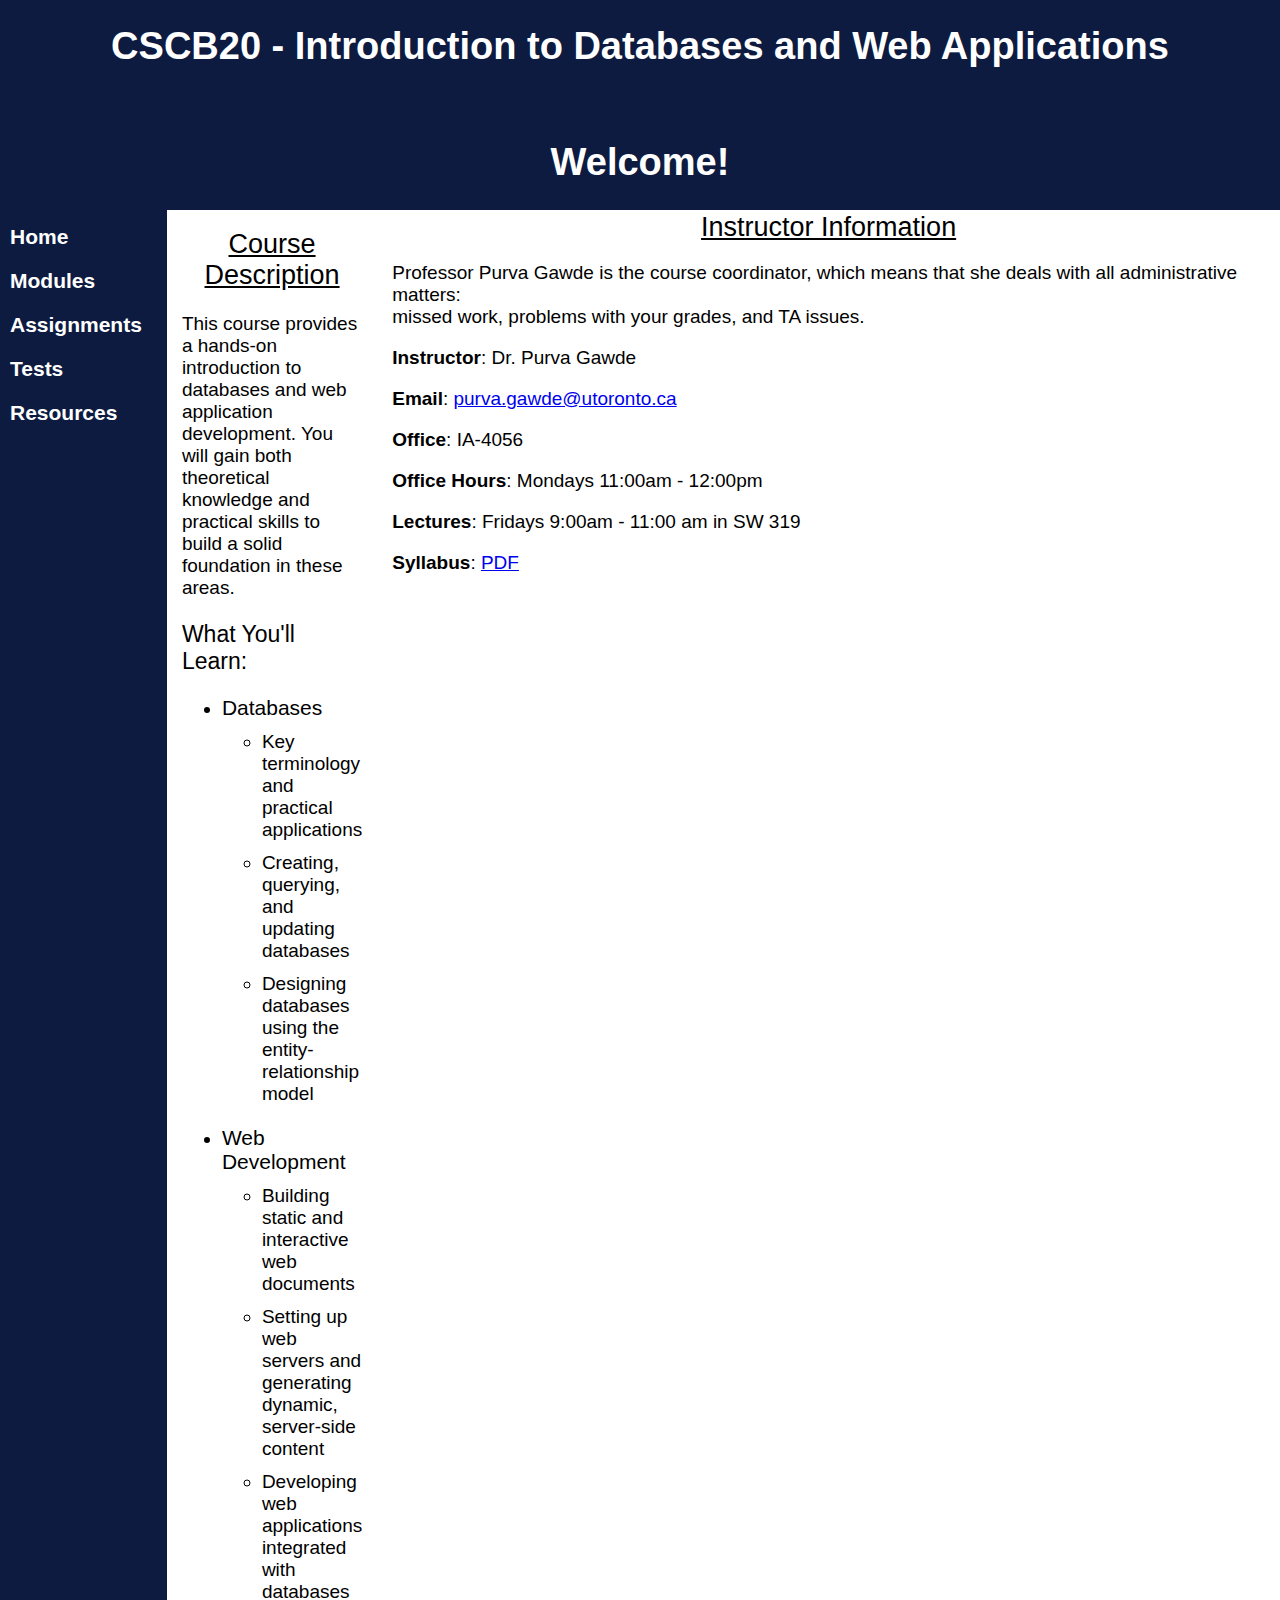
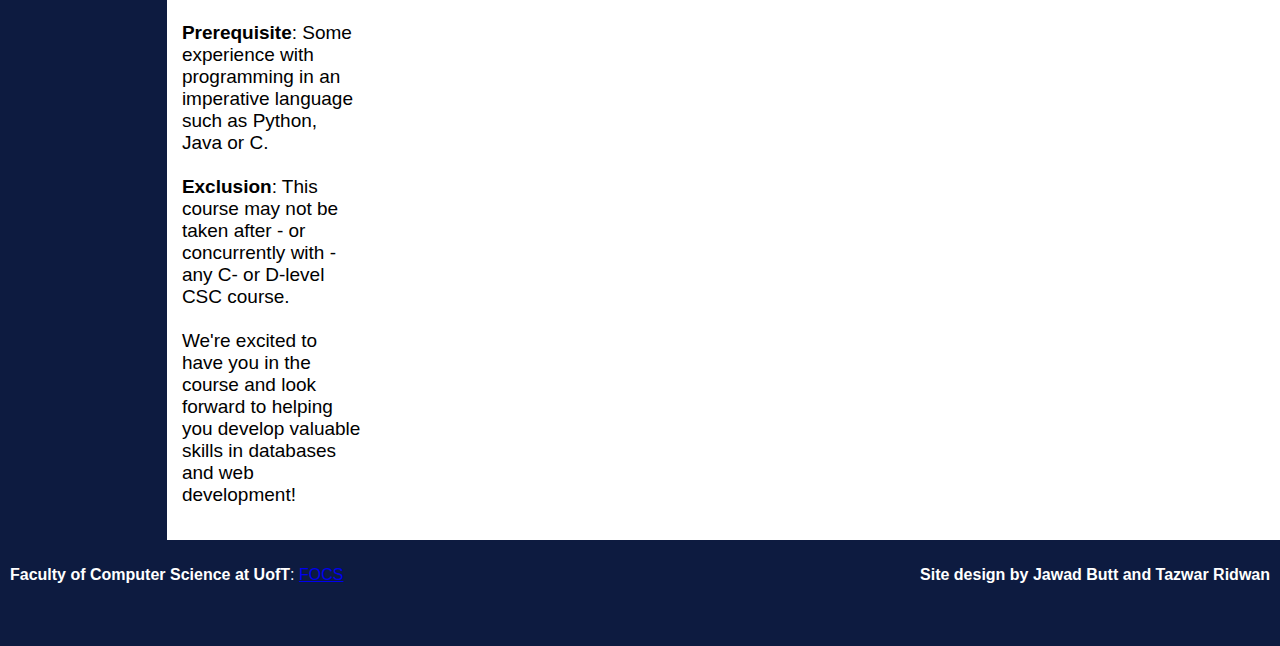
<file: Assignment 2/index.html>
<!DOCTYPE html lang = "en">
<html>
    <head>
        <link rel= "stylesheet" href = "index.css">
        <meta charset="UTF-8" />
        <meta name="viewport" content = "width=device-width, initial-scale=1.0" />
        <title>CSCB20 - Introduction to Databases and Web Applications</title>
    </head>

    <body>
        <div class="wrapper">
            <div class="grid-container">
                <div class="header">
                    <h1>CSCB20 - Introduction to Databases and Web Applications</h1>
                    <br>
                    <h1>Welcome!</h1>
                </div>
                <div class="navigation-links">
                    <a href="index.html">Home</a>
                    <a href="modules.html">Modules</a>
                    <a href="assignments.html">Assignments</a>
                    <a href="tests.html">Tests</a>
                    <div class="dropdown">
                        <a href="resources.html">Resources</a>
                        <div class="dropdown-menu">
                            <a href="calendar.html">Calendar</a>
                            <a href="https://piazza.com/class/m5fmz9kzjo83yk">Piazza</a>
                            <a href="https://markus2.utsc.utoronto.ca/">MarkUs</a>
                            <a href="feedback.html">Anon Feedback</a>
                            <a href="course-team.html">Course Team</a>
                            <a href="https://q.utoronto.ca/courses/372797/announcements">News/Announcements</a>
                        </div>
                    </div>
                </div>
                <div class="main-content">
                    <p>
                        <div class="temp"><span class="first-heading">Course Description</span></div>
                        <br>
                        This course provides a hands-on introduction to databases and web application development. You will gain both theoretical knowledge and 
                        practical skills to build a solid foundation in these areas. <br><br> <span class="second-heading">What You'll Learn:</span>  
                        <ul>
                            <li><p class="sub-heading">Databases</p>
                                <ul>
                                    <li>Key terminology and practical applications</li>
                                    <li>Creating, querying, and updating databases</li>
                                    <li>Designing databases using the entity-relationship model</li>
                                </ul>
                            </li>
                            <li><p class="sub-heading">Web Development</p>
                                <ul>
                                    <li>Building static and interactive web documents</li>
                                    <li>Setting up web servers and generating dynamic, server-side content</li>
                                    <li>Developing web applications integrated with databases</li>
                                </ul>
                            </li>
                        </ul>
                        <b>Prerequisite</b>: Some experience with programming in an imperative language such as Python, Java or C. <br><br>
                        <b>Exclusion</b>: This course may not be taken after - or concurrently with - any C- or D-level CSC course. <br><br>
                        We're excited to have you in the course and look forward to helping you develop valuable skills in databases and web development!
                    </p>
    
                </div>
                <br><br>
                <div class="instructor-content">
                    <br>
                    <div class="temp">
                        <span class="first-heading">Instructor Information</span>
                    </div>
                    <p>Professor Purva Gawde is the course coordinator, which means that she deals with all administrative matters: <br>missed work, problems with your grades, and TA issues.</p>
                    <p><b>Instructor</b>: Dr. Purva Gawde</p>
                    <p><b>Email</b>:  <a href="mailto:purva.gawde@utoronto.ca">purva.gawde@utoronto.ca</a></p>
                    <p><b>Office</b>: IA-4056</p>
                    <p><b>Office Hours</b>: Mondays 11:00am - 12:00pm</p>
                    <p><b>Lectures</b>: Fridays 9:00am - 11:00 am in SW 319</p>
                    <p><b>Syllabus</b>: <a href="https://drive.google.com/uc?export=download&id=1vVAHM8BeMI-BgKbhLrkbbf8MPlMh-9Ms" target="_blank">PDF</a></p>
                </div>
                <div class="footer">
                    <p><b>Faculty of Computer Science at UofT</b>: <a href="https://web.cs.toronto.edu/">FOCS</a></p>
                    <p><b>Site design by Jawad Butt and Tazwar Ridwan</b></p>
                </div>
            </div>
        </div>
    </body>

</html>
</file>
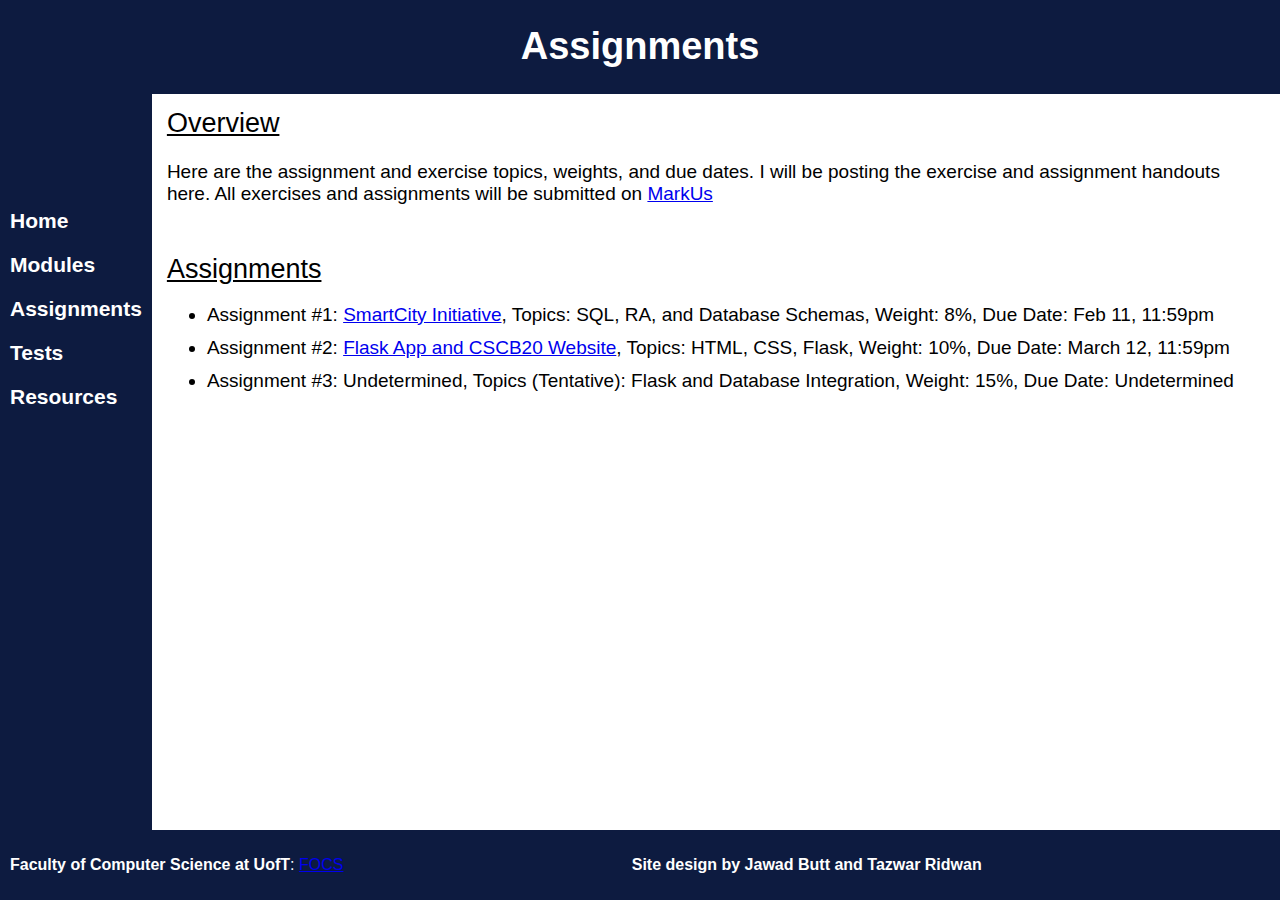
<file: Assignment 2/assignments.html>
<!DOCTYPE html lang = "en">
<html>
    <head>
        <link rel= "stylesheet" href = "index.css">
        <meta charset="UTF-8" />
        <meta name="viewport" content = "width=device-width, initial-scale=1.0" />
        <title>CSCB20 - Assignments</title>
    </head>

    <body>
        <div class="wrapper">
            <div class="grid-container">
                <div class="header1">
                    <h1>Assignments</h1>
                </div>
                <div class="navigation-links">
                    <a href="index.html">Home</a>
                    <a href="modules.html">Modules</a>
                    <a href="assignments.html">Assignments</a>
                    <a href="tests.html">Tests</a>
                    <div class="dropdown">
                        <a href="resources.html">Resources</a>
                        <div class="dropdown-menu">
                            <a href="calendar.html">Calendar</a>
                            <a href="https://piazza.com/class/m5fmz9kzjo83yk">Piazza</a>
                            <a href="https://markus2.utsc.utoronto.ca/">MarkUs</a>
                            <a href="feedback.html">Anon Feedback</a>
                            <a href="course-team.html">Course Team</a>
                            <a href="https://q.utoronto.ca/courses/372797/announcements">News/Announcements</a>
                        </div>
                    </div>
                </div>
                <div class="page-content">
                    <div class="overview-content">
                        <p>
                            <div class="temp1"><span class="first-heading">Overview</span></div>
                            <br>
                            Here are the assignment and exercise topics, weights, and due dates. 
                            I will be posting the exercise and assignment handouts here. All exercises and assignments will be submitted on <a href="https://markus2.utsc.utoronto.ca/">MarkUs</a>
                        </p>    
                    </div>
    
                    <div class="assignment-content">
                        <div class="temp1"><span class="first-heading">Assignments</span></div>
                        <ul>
                            <li>Assignment #1: <a href="https://q.utoronto.ca/courses/372797/assignments/1471425">SmartCity Initiative</a>, Topics: SQL, RA, and Database Schemas, Weight: 8%, Due Date: Feb 11, 11:59pm</li>
                            <li>Assignment #2: <a href="https://q.utoronto.ca/courses/372797/assignments/1481824">Flask App and CSCB20 Website</a>, Topics: HTML, CSS, Flask, Weight: 10%, Due Date: March 12, 11:59pm</li>
                            <li>Assignment #3: Undetermined, Topics (Tentative): Flask and Database Integration, Weight: 15%, Due Date: Undetermined</li>
                        </ul>
                    </div>
                </div>
    
                <div class="footer">
                    <p><b>Faculty of Computer Science at UofT</b>: <a href="https://web.cs.toronto.edu/">FOCS</a></p>
                    <p><b>Site design by Jawad Butt and Tazwar Ridwan</b></p>
                    <br>
                </div>
    
            </div>
        </div>
    </body>
</html>
</file>
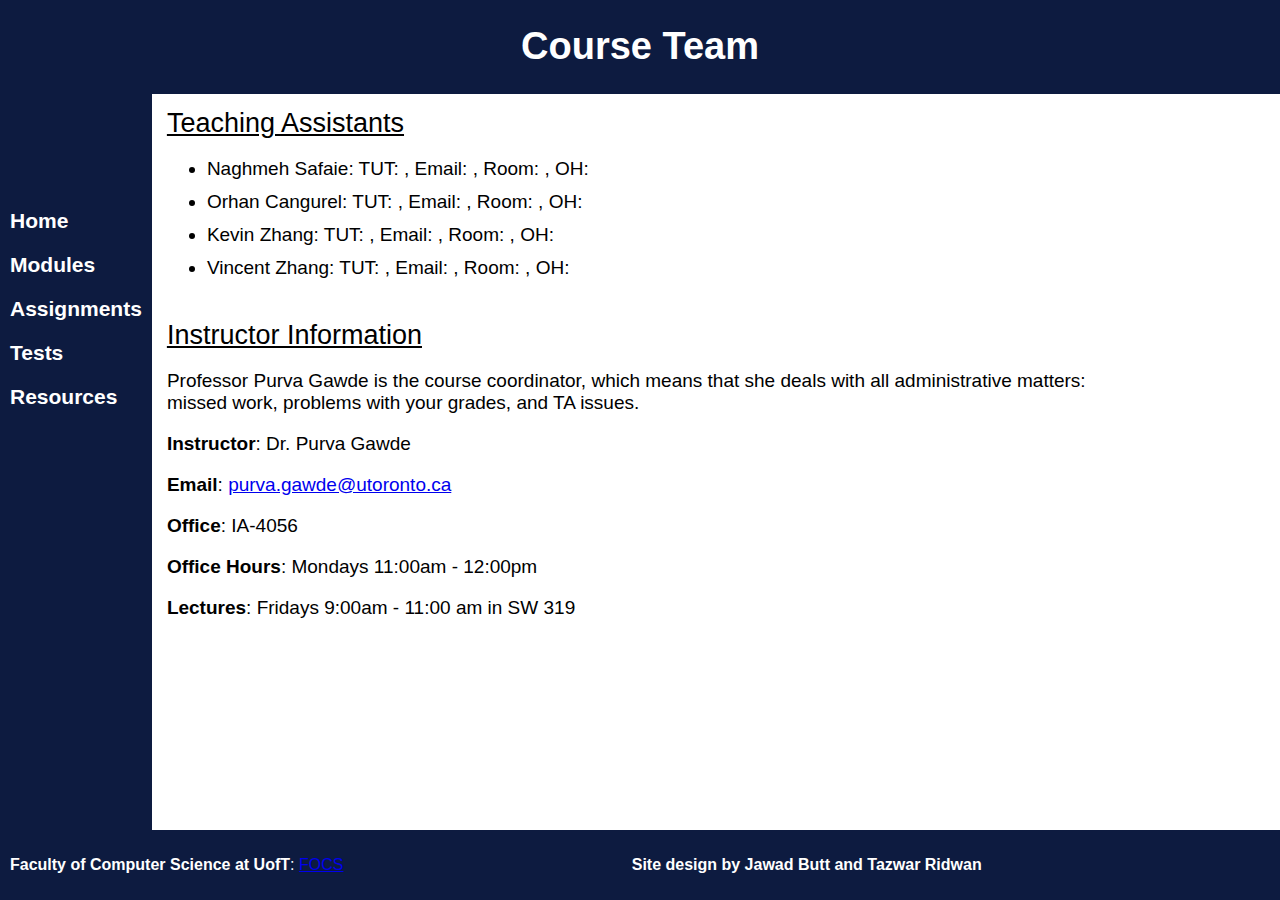
<file: Assignment 2/course-team.html>
<!DOCTYPE html lang = "en">
<html>
    <head>
        <link rel= "stylesheet" href = "index.css">
        <meta charset="UTF-8" />
        <meta name="viewport" content = "width=device-width, initial-scale=1.0" />
        <title>CSCB20 - Course Team</title>
    </head>

    <body>
        <div class="wrapper">
            <div class="grid-container">
                <div class="header1">
                    <h1>Course Team</h1>
                </div>
                <div class="navigation-links">
                    <a href="index.html">Home</a>
                    <a href="modules.html">Modules</a>
                    <a href="assignments.html">Assignments</a>
                    <a href="tests.html">Tests</a>
                    <div class="dropdown">
                        <a href="resources.html">Resources</a>
                        <div class="dropdown-menu">
                            <a href="calendar.html">Calendar</a>
                            <a href="https://piazza.com/class/m5fmz9kzjo83yk">Piazza</a>
                            <a href="https://markus2.utsc.utoronto.ca/">MarkUs</a>
                            <a href="feedback.html">Anon Feedback</a>
                            <a href="course-team.html">Course Team</a>
                            <a href="https://q.utoronto.ca/courses/372797/announcements">News/Announcements</a>
                        </div>
                    </div>
                </div>
                <div class="page-content">
                    <div class="overview-content">
                        <p>
                            <div class="temp1"><span class="first-heading">Teaching Assistants</span></div>
                            <ul>
                                <li>Naghmeh Safaie: TUT: , Email: , Room: , OH: </li>
                                <li>Orhan Cangurel: TUT: , Email: , Room: , OH: </li>
                                <li>Kevin Zhang: TUT: , Email: , Room: , OH: </li>
                                <li>Vincent Zhang: TUT: , Email: , Room: , OH: </li>
                            </ul>
                        </p>    
                    </div>
                    <div class="overview-content">
                        <br>
                        <div class="temp1">
                            <span class="first-heading">Instructor Information</span>
                        </div>
                        <p>Professor Purva Gawde is the course coordinator, which means that she deals with all administrative matters: <br>missed work, problems with your grades, and TA issues.</p>
                        <p><b>Instructor</b>: Dr. Purva Gawde</p>
                        <p><b>Email</b>:  <a href="mailto:purva.gawde@utoronto.ca">purva.gawde@utoronto.ca</a></p>
                        <p><b>Office</b>: IA-4056</p>
                        <p><b>Office Hours</b>: Mondays 11:00am - 12:00pm</p>
                        <p><b>Lectures</b>: Fridays 9:00am - 11:00 am in SW 319</p>
                    </div>
                </div>
    
                <div class="footer">
                    <p><b>Faculty of Computer Science at UofT</b>: <a href="https://web.cs.toronto.edu/">FOCS</a></p>
                    <p><b>Site design by Jawad Butt and Tazwar Ridwan</b></p>
                    <br>
                </div>
    
            </div>
        </div>
    </body>
</html>
</file>
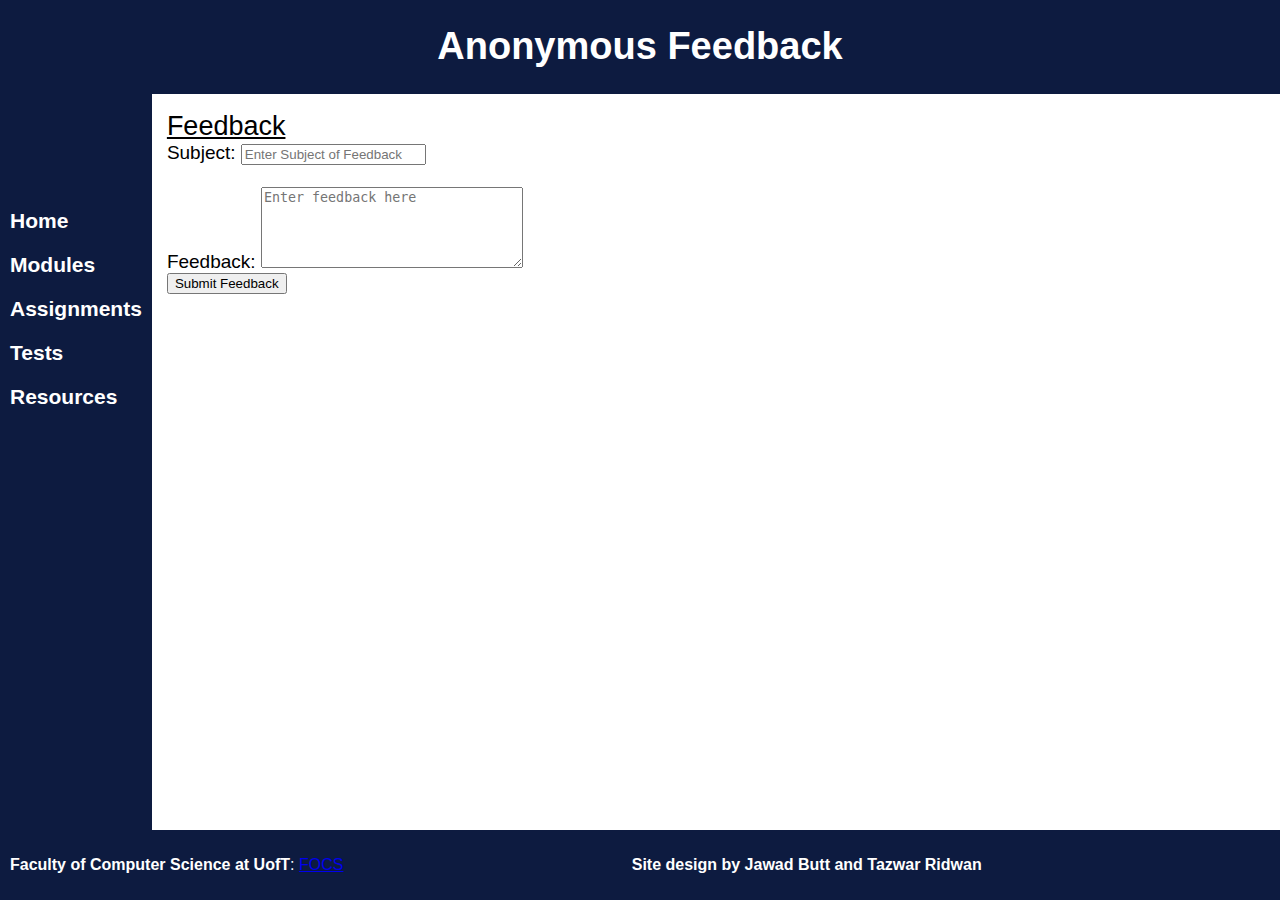
<file: Assignment 2/feedback.html>
<!DOCTYPE html lang = "en">
<html>
    <head>
        <link rel= "stylesheet" href = "index.css">
        <meta charset="UTF-8" />
        <meta name="viewport" content = "width=device-width, initial-scale=1.0" />
        <title>CSCB20 - Anonymous Feedback</title>
    </head>

    <body>
        <div class="wrapper">
            <div class="grid-container">
                <div class="header1">
                    <h1>Anonymous Feedback</h1>
                </div>
                <div class="navigation-links">
                    <a href="index.html">Home</a>
                    <a href="modules.html">Modules</a>
                    <a href="assignments.html">Assignments</a>
                    <a href="tests.html">Tests</a>
                    <div class="dropdown">
                        <a href="resources.html">Resources</a>
                        <div class="dropdown-menu">
                            <a href="calendar.html">Calendar</a>
                            <a href="https://piazza.com/class/m5fmz9kzjo83yk">Piazza</a>
                            <a href="https://markus2.utsc.utoronto.ca/">MarkUs</a>
                            <a href="feedback.html">Anon Feedback</a>
                            <a href="course-team.html">Course Team</a>
                            <a href="https://q.utoronto.ca/courses/372797/announcements">News/Announcements</a>
                        </div>
                    </div>
                </div>
                <div class="page-content">
                    <div class="overview-content">
                        <br>
                        <div class="temp1"><span class="first-heading">Feedback</span></div>
                        <div class = "feedback">
                            <form>
                                <label>Subject:</label>
                                <input class="form-element" type="text" placeholder="Enter Subject of Feedback">
                                <br><br>
                                <label>Feedback:</label>
                                <textarea class="form-element" cols="30" rows="5" placeholder="Enter feedback here"></textarea>
                                <br>
                                <button type = "submit">Submit Feedback</button>
                            </form>
                        </div>
                        

                    </div>
                </div>
                <div class="footer">
                    <p><b>Faculty of Computer Science at UofT</b>: <a href="https://web.cs.toronto.edu/">FOCS</a></p>
                    <p><b>Site design by Jawad Butt and Tazwar Ridwan</b></p>
                    <br>
                </div>
            </div>
        </div>
    </body>
</html>
</file>
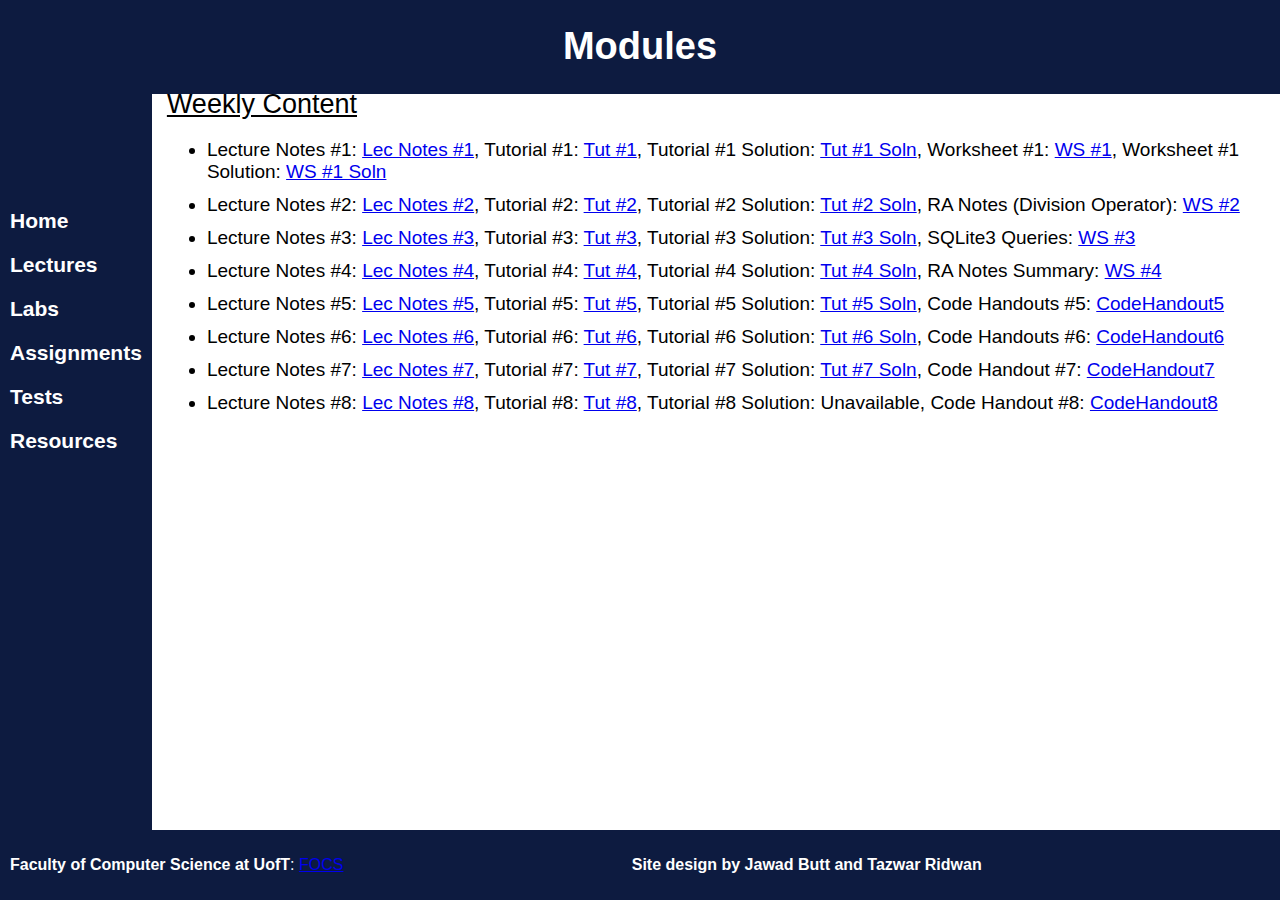
<file: Assignment 2/lectures.html>
<!DOCTYPE html lang = "en">
<html>
    <head>
        <link rel= "stylesheet" href = "index.css">
        <title>CSCB20 - Assignments</title>
    </head>

    <body>
        <div class="wrapper">
            <div class="grid-container">
                <div class="header1">
                    <h1>Modules</h1>
                </div>
                <div class="navigation-links">
                    <a href="index.html">Home</a>
                    <a href="lectures.html">Lectures</a>
                    <a href="labs.html">Labs</a>
                    <a href="assignments.html">Assignments</a>
                    <a href="tests.html">Tests</a>
                    <div class="dropdown">
                        <a href="resources.html">Resources</a>
                        <div class="dropdown-menu">
                            <a href="calendar.html">Calendar</a>
                            <a href="https://piazza.com/class/m5fmz9kzjo83yk">Piazza</a>
                            <a href="https://markus2.utsc.utoronto.ca/">MarkUs</a>
                            <a href="feedback.html">Anon Feedback</a>
                            <a href="course-team.html">Course Team</a>
                            <a href="news.html">News</a>
                        </div>
                    </div>
                </div>
                <div class="page-content">
                    <div class="overview-content">
                        <div class="temp1"><span class="first-heading">Weekly Content</span></div>
                        <ul>
                            <li>Lecture Notes #1: <a href="docs/dummy.pdf">Lec Notes #1</a>, Tutorial #1: <a href="docs/dummy.pdf">Tut #1</a>, Tutorial #1 Solution: <a href="docs/dummy.pdf">Tut #1 Soln</a>, 
                                Worksheet #1: <a href="docs/dummy.pdf">WS #1</a>, Worksheet #1 Solution: <a href="docs/dummy.pdf">WS #1 Soln</a></li>
                            <li>Lecture Notes #2: <a href="docs/dummy.pdf">Lec Notes #2</a>, Tutorial #2: <a href="docs/dummy.pdf">Tut #2</a>, Tutorial #2 Solution: <a href="docs/dummy.pdf">Tut #2 Soln</a>, 
                                RA Notes (Division Operator): <a href="docs/dummy.pdf">WS #2</a></li>
                            <li>Lecture Notes #3: <a href="docs/dummy.pdf">Lec Notes #3</a>, Tutorial #3: <a href="docs/dummy.pdf">Tut #3</a>, Tutorial #3 Solution: <a href="docs/dummy.pdf">Tut #3 Soln</a>, 
                                SQLite3 Queries: <a href="docs/dummy.pdf">WS #3</a></li>
                            <li>Lecture Notes #4: <a href="docs/dummy.pdf">Lec Notes #4</a>, Tutorial #4: <a href="docs/dummy.pdf">Tut #4</a>, Tutorial #4 Solution: <a href="docs/dummy.pdf">Tut #4 Soln</a>, 
                                RA Notes Summary: <a href="docs/dummy.pdf">WS #4</a></li>
                            <li>Lecture Notes #5: <a href="docs/dummy.pdf">Lec Notes #5</a>, Tutorial #5: <a href="docs/dummy.pdf">Tut #5</a>, Tutorial #5 Solution: <a href="docs/dummy.pdf">Tut #5 Soln</a>, 
                                Code Handouts #5: <a href="docs/dummy.pdf">CodeHandout5</a></li>
                            <li>Lecture Notes #6: <a href="docs/dummy.pdf">Lec Notes #6</a>, Tutorial #6: <a href="docs/dummy.pdf">Tut #6</a>, Tutorial #6 Solution: <a href="docs/dummy.pdf">Tut #6 Soln</a>, 
                                Code Handouts #6: <a href="docs/dummy.pdf">CodeHandout6</a>
                            <li>Lecture Notes #7: <a href="docs/dummy.pdf">Lec Notes #7</a>, Tutorial #7: <a href="docs/dummy.pdf">Tut #7</a>, Tutorial #7 Solution: <a href="docs/dummy.pdf">Tut #7 Soln</a>, 
                                Code Handout #7: <a href="docs/dummy.pdf">CodeHandout7</a></li>
                            <li>Lecture Notes #8: <a href="docs/dummy.pdf">Lec Notes #8</a>, Tutorial #8: <a href="docs/dummy.pdf">Tut #8</a>, Tutorial #8 Solution: Unavailable, 
                                Code Handout #8: <a href="docs/dummy.pdf">CodeHandout8</a></li>
                        </ul>
                    </div>
                </div>
                <div class="footer">
                    <p><b>Faculty of Computer Science at UofT</b>: <a href="https://web.cs.toronto.edu/">FOCS</a></p>
                    <p><b>Site design by Jawad Butt and Tazwar Ridwan</b></p>
                    <br>
                </div>
            </div>
        </div>
    </body>
</html>
</file>
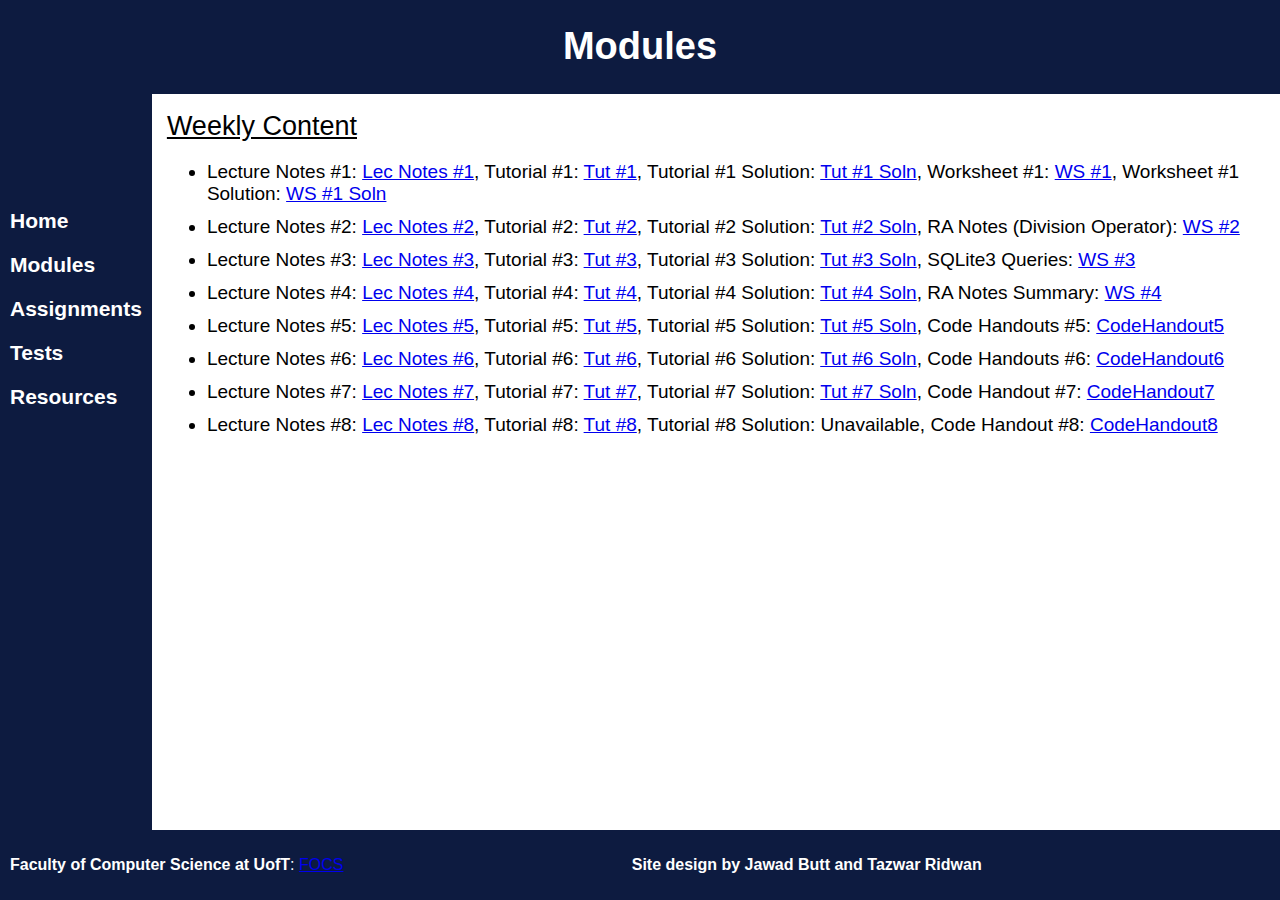
<file: Assignment 2/modules.html>
<!DOCTYPE html lang = "en">
<html>
    <head>
        <link rel= "stylesheet" href = "index.css">
        <meta charset="UTF-8" />
        <meta name="viewport" content = "width=device-width, initial-scale=1.0" />
        <title>CSCB20 - Modules</title>
    </head>

    <body>
        <div class="wrapper">
            <div class="grid-container">
                <div class="header1">
                    <h1>Modules</h1>
                </div>
                <div class="navigation-links">
                    <a href="index.html">Home</a>
                    <a href="modules.html">Modules</a>
                    <a href="assignments.html">Assignments</a>
                    <a href="tests.html">Tests</a>
                    <div class="dropdown">
                        <a href="resources.html">Resources</a>
                        <div class="dropdown-menu">
                            <a href="calendar.html">Calendar</a>
                            <a href="https://piazza.com/class/m5fmz9kzjo83yk">Piazza</a>
                            <a href="https://markus2.utsc.utoronto.ca/">MarkUs</a>
                            <a href="feedback.html">Anon Feedback</a>
                            <a href="course-team.html">Course Team</a>
                            <a href="https://q.utoronto.ca/courses/372797/announcements">News/Announcements</a>
                        </div>
                    </div>
                </div>
                <div class="page-content">
                    <div class="overview-content">
                        <br>
                        <div class="temp1"><span class="first-heading">Weekly Content</span></div>
                        <ul>
                            <li>Lecture Notes #1: <a href="https://drive.google.com/uc?export=download&id=1vVAHM8BeMI-BgKbhLrkbbf8MPlMh-9Ms" target="_blank">
                                Lec Notes #1</a>, Tutorial #1: <a href="https://drive.google.com/uc?export=download&id=1vVAHM8BeMI-BgKbhLrkbbf8MPlMh-9Ms" target="_blank">Tut #1</a>, Tutorial #1 Solution: <a href="https://drive.google.com/uc?export=download&id=1vVAHM8BeMI-BgKbhLrkbbf8MPlMh-9Ms" target="_blank">Tut #1 Soln</a>, 
                                Worksheet #1: <a href="https://drive.google.com/uc?export=download&id=1vVAHM8BeMI-BgKbhLrkbbf8MPlMh-9Ms" target="_blank">WS #1</a>, Worksheet #1 Solution: <a href="https://drive.google.com/uc?export=download&id=1vVAHM8BeMI-BgKbhLrkbbf8MPlMh-9Ms" target="_blank">WS #1 Soln</a></li>
                            <li>Lecture Notes #2: <a href="https://drive.google.com/uc?export=download&id=1vVAHM8BeMI-BgKbhLrkbbf8MPlMh-9Ms" target="_blank">Lec Notes #2</a>, Tutorial #2: <a href="https://drive.google.com/uc?export=download&id=1vVAHM8BeMI-BgKbhLrkbbf8MPlMh-9Ms" target="_blank">Tut #2</a>, Tutorial #2 Solution: <a href="https://drive.google.com/uc?export=download&id=1vVAHM8BeMI-BgKbhLrkbbf8MPlMh-9Ms" target="_blank">Tut #2 Soln</a>, 
                                RA Notes (Division Operator): <a href="https://drive.google.com/uc?export=download&id=1vVAHM8BeMI-BgKbhLrkbbf8MPlMh-9Ms" target="_blank">WS #2</a></li>
                            <li>Lecture Notes #3: <a href="https://drive.google.com/uc?export=download&id=1vVAHM8BeMI-BgKbhLrkbbf8MPlMh-9Ms" target="_blank">Lec Notes #3</a>, Tutorial #3: <a href="https://drive.google.com/uc?export=download&id=1vVAHM8BeMI-BgKbhLrkbbf8MPlMh-9Ms" target="_blank">Tut #3</a>, Tutorial #3 Solution: <a href="https://drive.google.com/uc?export=download&id=1vVAHM8BeMI-BgKbhLrkbbf8MPlMh-9Ms" target="_blank">Tut #3 Soln</a>, 
                                SQLite3 Queries: <a href="https://drive.google.com/uc?export=download&id=1vVAHM8BeMI-BgKbhLrkbbf8MPlMh-9Ms" target="_blank">WS #3</a></li>
                            <li>Lecture Notes #4: <a href="https://drive.google.com/uc?export=download&id=1vVAHM8BeMI-BgKbhLrkbbf8MPlMh-9Ms" target="_blank">Lec Notes #4</a>, Tutorial #4: <a href="https://drive.google.com/uc?export=download&id=1vVAHM8BeMI-BgKbhLrkbbf8MPlMh-9Ms" target="_blank">Tut #4</a>, Tutorial #4 Solution: <a href="https://drive.google.com/uc?export=download&id=1vVAHM8BeMI-BgKbhLrkbbf8MPlMh-9Ms" target="_blank">Tut #4 Soln</a>, 
                                RA Notes Summary: <a href="https://drive.google.com/uc?export=download&id=1vVAHM8BeMI-BgKbhLrkbbf8MPlMh-9Ms" target="_blank">WS #4</a></li>
                            <li>Lecture Notes #5: <a href="https://drive.google.com/uc?export=download&id=1vVAHM8BeMI-BgKbhLrkbbf8MPlMh-9Ms" target="_blank">Lec Notes #5</a>, Tutorial #5: <a href="https://drive.google.com/uc?export=download&id=1vVAHM8BeMI-BgKbhLrkbbf8MPlMh-9Ms" target="_blank">Tut #5</a>, Tutorial #5 Solution: <a href="https://drive.google.com/uc?export=download&id=1vVAHM8BeMI-BgKbhLrkbbf8MPlMh-9Ms" target="_blank">Tut #5 Soln</a>, 
                                Code Handouts #5: <a href="https://drive.google.com/uc?export=download&id=1vVAHM8BeMI-BgKbhLrkbbf8MPlMh-9Ms" target="_blank">CodeHandout5</a></li>
                            <li>Lecture Notes #6: <a href="https://drive.google.com/uc?export=download&id=1vVAHM8BeMI-BgKbhLrkbbf8MPlMh-9Ms" target="_blank">Lec Notes #6</a>, Tutorial #6: <a href="https://drive.google.com/uc?export=download&id=1vVAHM8BeMI-BgKbhLrkbbf8MPlMh-9Ms" target="_blank">Tut #6</a>, Tutorial #6 Solution: <a href="https://drive.google.com/uc?export=download&id=1vVAHM8BeMI-BgKbhLrkbbf8MPlMh-9Ms" target="_blank">Tut #6 Soln</a>, 
                                Code Handouts #6: <a href="https://drive.google.com/uc?export=download&id=1vVAHM8BeMI-BgKbhLrkbbf8MPlMh-9Ms" target="_blank">CodeHandout6</a>
                            <li>Lecture Notes #7: <a href="https://drive.google.com/uc?export=download&id=1vVAHM8BeMI-BgKbhLrkbbf8MPlMh-9Ms" target="_blank">Lec Notes #7</a>, Tutorial #7: <a href="https://drive.google.com/uc?export=download&id=1vVAHM8BeMI-BgKbhLrkbbf8MPlMh-9Ms" target="_blank">Tut #7</a>, Tutorial #7 Solution: <a href="https://drive.google.com/uc?export=download&id=1vVAHM8BeMI-BgKbhLrkbbf8MPlMh-9Ms" target="_blank">Tut #7 Soln</a>, 
                                Code Handout #7: <a href="https://drive.google.com/uc?export=download&id=1vVAHM8BeMI-BgKbhLrkbbf8MPlMh-9Ms" target="_blank">CodeHandout7</a></li>
                            <li>Lecture Notes #8: <a href="https://drive.google.com/uc?export=download&id=1vVAHM8BeMI-BgKbhLrkbbf8MPlMh-9Ms" target="_blank">Lec Notes #8</a>, Tutorial #8: <a href="https://drive.google.com/uc?export=download&id=1vVAHM8BeMI-BgKbhLrkbbf8MPlMh-9Ms" target="_blank">Tut #8</a>, Tutorial #8 Solution: Unavailable, 
                                Code Handout #8: <a href="https://drive.google.com/uc?export=download&id=1vVAHM8BeMI-BgKbhLrkbbf8MPlMh-9Ms" target="_blank">CodeHandout8</a></li>
                        </ul>
                    </div>
                </div>
                <div class="footer">
                    <p><b>Faculty of Computer Science at UofT</b>: <a href="https://web.cs.toronto.edu/">FOCS</a></p>
                    <p><b>Site design by Jawad Butt and Tazwar Ridwan</b></p>
                    <br>
                </div>
            </div>
        </div>
    </body>
</html>
</file>
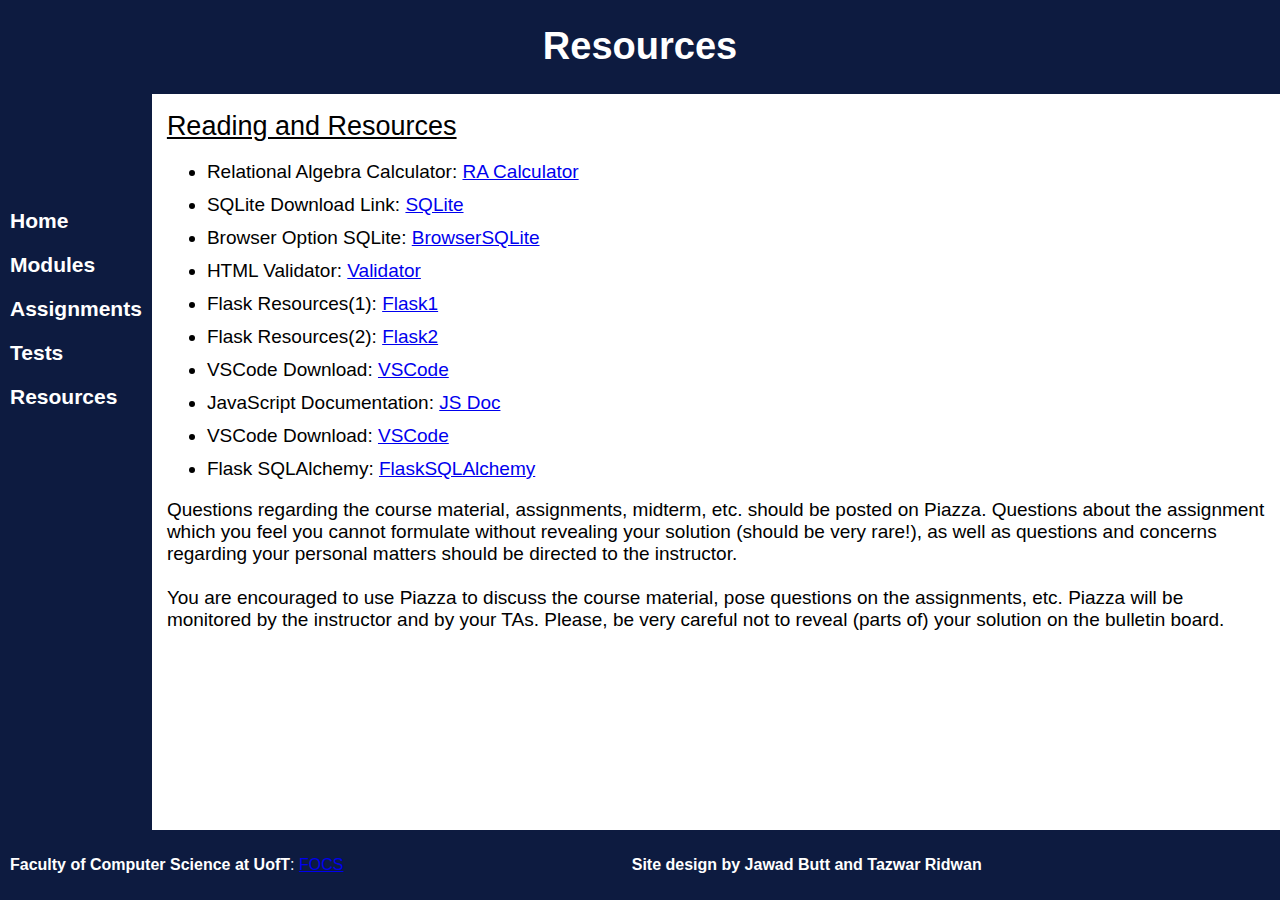
<file: Assignment 2/resources.html>
<!DOCTYPE html lang = "en">
<html>
    <head>
        <link rel= "stylesheet" href = "index.css">
        <meta charset="UTF-8" />
        <meta name="viewport" content = "width=device-width, initial-scale=1.0" />
        <title>CSCB20 - Resources</title>
    </head>

    <body>
        <div class="wrapper">
            <div class="grid-container">
                <div class="header1">
                    <h1>Resources</h1>
                </div>
                <div class="navigation-links">
                    <a href="index.html">Home</a>
                    <a href="modules.html">Modules</a>
                    <a href="assignments.html">Assignments</a>
                    <a href="tests.html">Tests</a>
                    <div class="dropdown">
                        <a href="resources.html">Resources</a>
                        <div class="dropdown-menu">
                            <a href="calendar.html">Calendar</a>
                            <a href="https://piazza.com/class/m5fmz9kzjo83yk">Piazza</a>
                            <a href="https://markus2.utsc.utoronto.ca/">MarkUs</a>
                            <a href="feedback.html">Anon Feedback</a>
                            <a href="course-team.html">Course Team</a>
                            <a href="https://q.utoronto.ca/courses/372797/announcements">News/Announcements</a>
                        </div>
                    </div>
                </div>
                <div class="page-content">
                    <div class="overview-content">
                        <br>
                        <div class="temp1"><span class="first-heading">Reading and Resources</span></div>
                        <ul>
                            <li>Relational Algebra Calculator: <a href="https://dbis-uibk.github.io/relax/calc/local/uibk/local/0">RA Calculator</a></li>
                            <li>SQLite Download Link: <a href="https://www.sqlite.org/index.html">SQLite</a></li>
                            <li>Browser Option SQLite: <a href="https://sqlitebrowser.org/">BrowserSQLite</a></li>
                            <li>HTML Validator: <a href="https://validator.w3.org/">Validator</a></li>
                            <li>Flask Resources(1): <a href="https://flask.palletsprojects.com/en/stable/">Flask1</a></li>
                            <li>Flask Resources(2): <a href="https://docs.python.org/3/library/venv.html">Flask2</a></li>
                            <li>VSCode Download: <a href="https://code.visualstudio.com/download">VSCode</a></li>
                            <li>JavaScript Documentation: <a href="https://developer.mozilla.org/en-US/docs/Web/JavaScript/Guide">JS Doc</a></li>
                            <li>VSCode Download: <a href="https://code.visualstudio.com/download">VSCode</a></li>
                            <li>Flask SQLAlchemy: <a href="https://flask-sqlalchemy.palletsprojects.com/en/stable/">FlaskSQLAlchemy</a></li>
                        </ul>
                        <p>
                            Questions regarding the course material, assignments, midterm, etc. should be posted on Piazza. 
                            Questions about the assignment which you feel you cannot formulate without revealing your solution (should be very rare!), 
                            as well as questions and concerns regarding your personal matters should be directed to the instructor.
                            <br>
                            <br>
                            You are encouraged to use Piazza to discuss the course material, pose questions on the assignments, etc. 
                            Piazza will be monitored by the instructor and by your TAs. Please, be very careful not to reveal (parts of) your solution on the bulletin board.
                        </p>
                    </div>
                </div>
                <div class="footer">
                    <p><b>Faculty of Computer Science at UofT</b>: <a href="https://web.cs.toronto.edu/">FOCS</a></p>
                    <p><b>Site design by Jawad Butt and Tazwar Ridwan</b></p>
                    <br>
                </div>
            </div>
        </div>
    </body>
</html>
</file>
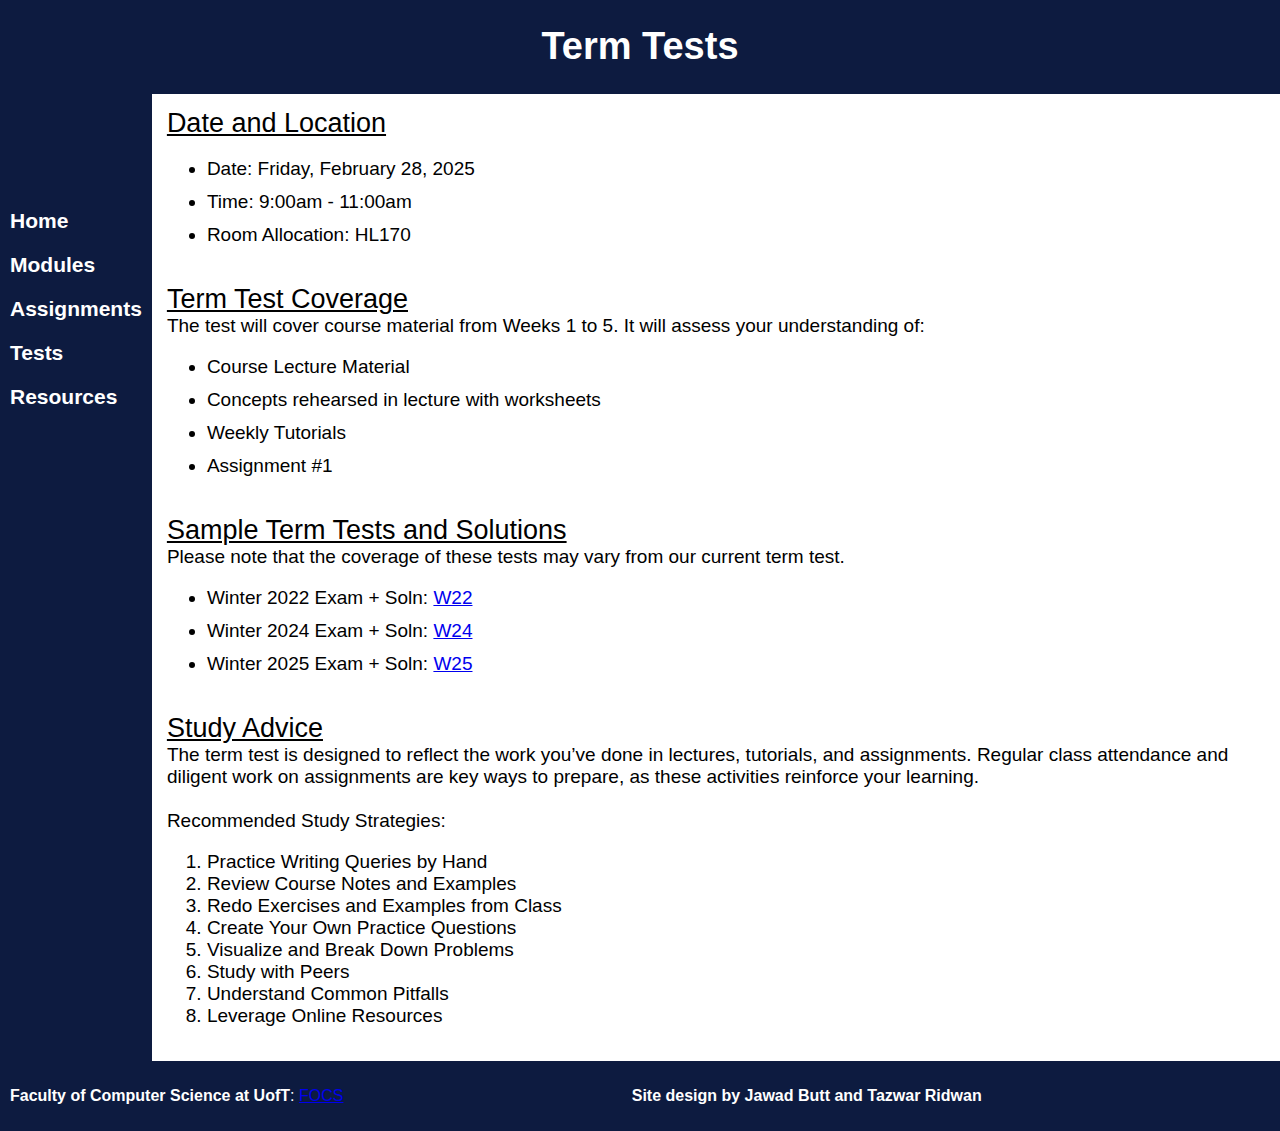
<file: Assignment 2/tests.html>
<!DOCTYPE html lang = "en">
<html>
    <head>
        <link rel= "stylesheet" href = "index.css">
        <meta charset="UTF-8" />
        <meta name="viewport" content = "width=device-width, initial-scale=1.0" />
        <title>CSCB20 - Tests</title>
    </head>

    <body>
        <div class="wrapper">
            <div class="grid-container">
                <div class="header1">
                    <h1>Term Tests</h1>
                </div>
                <div class="navigation-links">
                    <a href="index.html">Home</a>
                    <a href="modules.html">Modules</a>
                    <a href="assignments.html">Assignments</a>
                    <a href="tests.html">Tests</a>
                    <div class="dropdown">
                        <a href="resources.html">Resources</a>
                        <div class="dropdown-menu">
                            <a href="calendar.html">Calendar</a>
                            <a href="https://piazza.com/class/m5fmz9kzjo83yk">Piazza</a>
                            <a href="https://markus2.utsc.utoronto.ca/">MarkUs</a>
                            <a href="feedback.html">Anon Feedback</a>
                            <a href="course-team.html">Course Team</a>
                            <a href="https://q.utoronto.ca/courses/372797/announcements">News/Announcements</a>
                        </div>
                    </div>
                </div>
                <div class="page-content">
                    <div class="overview-content">
                        <p>
                            <div class="temp1"><span class="first-heading">Date and Location</span></div>
                            <ul>
                                <li>Date: Friday, February 28, 2025</li>
                                <li>Time: 9:00am - 11:00am</li>
                                <li>Room Allocation: HL170</li>
                            </ul>
                        </p>    
                    </div>
    
                    <div class="overview-content">
                        <p>
                            <div class="temp1"><span class="first-heading">Term Test Coverage</span></div>
                            The test will cover course material from Weeks 1 to 5. It will assess your understanding of:
                            <br>
                            <ul>
                                <li>Course Lecture Material</li>
                                <li>Concepts rehearsed in lecture with worksheets</li>
                                <li>Weekly Tutorials</li>
                                <li>Assignment #1</li>
                            </ul>
                        </p>    
                    </div>
                    <div class="overview-content">
                        <p>
                            <div class="temp1"><span class="first-heading">Sample Term Tests and Solutions</span></div>
                            Please note that the coverage of these tests may vary from our current term test.
                            <br>
                            <ul>
                                <li>Winter 2022 Exam + Soln: <a href="https://drive.google.com/uc?export=download&id=1vVAHM8BeMI-BgKbhLrkbbf8MPlMh-9Ms" target="_blank">W22</a></li>
                                <li>Winter 2024 Exam + Soln: <a href="https://drive.google.com/uc?export=download&id=1vVAHM8BeMI-BgKbhLrkbbf8MPlMh-9Ms" target="_blank">W24</a></li>
                                <li>Winter 2025 Exam + Soln: <a href="https://drive.google.com/uc?export=download&id=1vVAHM8BeMI-BgKbhLrkbbf8MPlMh-9Ms" target="_blank">W25</a></li>
                            </ul>
                        </p>    
                    </div>

                    <div class="overview-content">
                        <p>
                            <div class="temp1"><span class="first-heading">Study Advice</span></div>
                            The term test is designed to reflect the work you’ve done in lectures, tutorials, and assignments. 
                            Regular class attendance and diligent work on assignments are key ways to prepare, as these activities reinforce your learning.
                            <br>
                            <br>
                            Recommended Study Strategies:
                            <br>
                            <ol>
                                <li>Practice Writing Queries by Hand</li>
                                <li>Review Course Notes and Examples</li>
                                <li>Redo Exercises and Examples from Class</li>
                                <li>Create Your Own Practice Questions</li>
                                <li>Visualize and Break Down Problems</li>
                                <li>Study with Peers</li>
                                <li>Understand Common Pitfalls</li>
                                <li>Leverage Online Resources</li>

                            </ol>
                        </p>
                    </div>
                </div>
    
                <div class="footer">
                    <p><b>Faculty of Computer Science at UofT</b>: <a href="https://web.cs.toronto.edu/">FOCS</a></p>
                    <p><b>Site design by Jawad Butt and Tazwar Ridwan</b></p>
                    <br>
                </div>
    
            </div>
        </div>
    </body>
</html>
</file>
<file: Assignment 2/index.css>
/*index.html */
html, body{
    margin:0;
    padding:0;
    display:flex;
    flex-direction:column;
    min-height:100vh;
    flex:1;
}


.grid-container {
    display:grid;
    grid-template-rows: auto 1fr auto; /*ensures our third row takes up all remaining space after header and footer*/
    grid-template-columns: auto 1fr auto; /*ensures our navigation bar has its needed space, and the main content takes up the other two columns*/
    background-color: #0D1B40;
    min-height: 100vh;
}

.header {
    position:sticky;
    grid-row:1;
    grid-column:1 / 4;
    background-color: #0D1B40;
    text-align:center;
    color:white;
    font-size:19px;
    font-family:'Trebuchet MS', 'Lucida Sans Unicode', 'Lucida Grande', 'Lucida Sans', Arial, sans-serif;
    padding-bottom:0px;
    top: 0;
    z-index: 1000; /*With a value of 1000, we can ensure the header overlaps any other elements of the website (z-index controls stacking order)*/
}

.navigation-links {
    grid-row:2 / 4;
    grid-column: 1;
    display: flex;
    flex-direction: column;
    gap: 20px;
    background-color: #0D1B40;
    font-size: 21px;
    padding: 15px 10px;
    flex-wrap: wrap;
    justify-content:flex-start;
    align-items: flex-start;
}

.navigation-links a {
    color:white;
    text-decoration:none;
    font-weight: bold;
    transition: all 0.3s ease;
    font-family: 'Trebuchet MS', 'Lucida Sans Unicode', 'Lucida Grande', 'Lucida Sans', Arial, sans-serif;
}

.navigation-links a:hover, .dropdown-menu a:hover {
    color: lightgrey;
}

.dropdown-menu a {
    display:block;

}
.dropdown {
    position:relative;
    display:block;
}
.dropdown-menu {
    display: flex;
    position:absolute;
    font-size:21px;
    visibility:hidden;
    flex-direction: column;
    justify-content: flex-start;
    align-items: flex-start;
    gap: 20px;
    margin-top:20px;

}
.dropdown:hover .dropdown-menu {
    visibility: visible;
}

/*h2 {
    grid-row:2;
    grid-column:2/4;
    text-align:center;
    font-size:33px;
    margin-bottom:0;
    background-color:white;
    padding:20px;
    margin-top:-5px;
    margin-left:15px;

}
*/
.main-content {
    grid-row:2;
    grid-column:2;
    font-family:'Trebuchet MS', 'Lucida Sans Unicode', 'Lucida Grande', 'Lucida Sans', Arial, sans-serif;
    font-size:19px;
    margin-left:15px;
    background-color: white;
    padding: 15px;
    padding-top:20px;
    margin-top:-20px;
}

.first-heading {
    font-size:27px;
    text-decoration:underline;
}
.second-heading {
    font-size:23px;
    text-align:left;
}
.sub-heading {
    font-size: 21px;
    margin-bottom:11px;
}

ul li {
    margin-bottom:11px;
}

.instructor-content {
    margin-top:-20px;
    grid-row:2;
    grid-column:3;
    font-family:'Trebuchet MS', 'Lucida Sans Unicode', 'Lucida Grande', 'Lucida Sans', Arial, sans-serif;
    font-size:19px;
    background-color: white;
    padding: 15px;
    padding-top:0px;
    min-height: 100%

}
.temp {
    text-align:center;
}

.wrapper {
    flex:1;
    min-height: 100vh;
    background-color: white;
}
.footer {
    display:flex;
    justify-content: space-between;
    grid-row:3;
    grid-column:1 / 4;
    background-color: #0D1B40;
    color:white;
    text-align:center;
    align-items:center;
    font-family: 'Trebuchet MS', 'Lucida Sans Unicode', 'Lucida Grande', 'Lucida Sans', Arial, sans-serif;
    padding: 10px;
    flex-wrap:wrap;
}

/*assignments.html */

.header1 {
    position:sticky;
    grid-row:1;
    grid-column:1 / 4;
    background-color: #0D1B40;
    text-align:center;
    color:white;
    font-size:19px;
    font-family:'Trebuchet MS', 'Lucida Sans Unicode', 'Lucida Grande', 'Lucida Sans', Arial, sans-serif;
    padding-bottom:0px;
    top: 0;
    z-index: 1000; /*With a value of 1000, we can ensure the header overlaps any other elements of the website (z-index controls stacking order)*/
    margin-bottom:100px;
}

.temp1 {
    text-align:left;
}

.overview-content {
    grid-row:2;
    grid-column: 2;
    font-family:'Trebuchet MS', 'Lucida Sans Unicode', 'Lucida Grande', 'Lucida Sans', Arial, sans-serif;
    font-size:19px;
    background-color: white;
    padding: 15px;
    margin-top:-30px;
}

.assignment-content {
    grid-row:3;
    grid-column: 2/4;
    font-family:'Trebuchet MS', 'Lucida Sans Unicode', 'Lucida Grande', 'Lucida Sans', Arial, sans-serif;
    font-size:19px;
    background-color: white;
    padding: 15px;
}
.page-content {
    margin-top:-100px;
    padding-top:10px;
    background-color:white
}

/* calendar.html*/
.new-content {
    grid-row:2;
    grid-column: 2/4;
    font-family:'Trebuchet MS', 'Lucida Sans Unicode', 'Lucida Grande', 'Lucida Sans', Arial, sans-serif;
    font-size:19px;
    background-color:  #0D1B40;
    padding: 15px;
    margin-top:-30px;
    color:white
}



.imagery {
    display:flex;
    justify-content: center;
    align-items:center;
    flex-wrap:wrap;
}

.imagery img {
    max-width:80%;
}

.excerpt {
    text-align:center;
}
</file>
